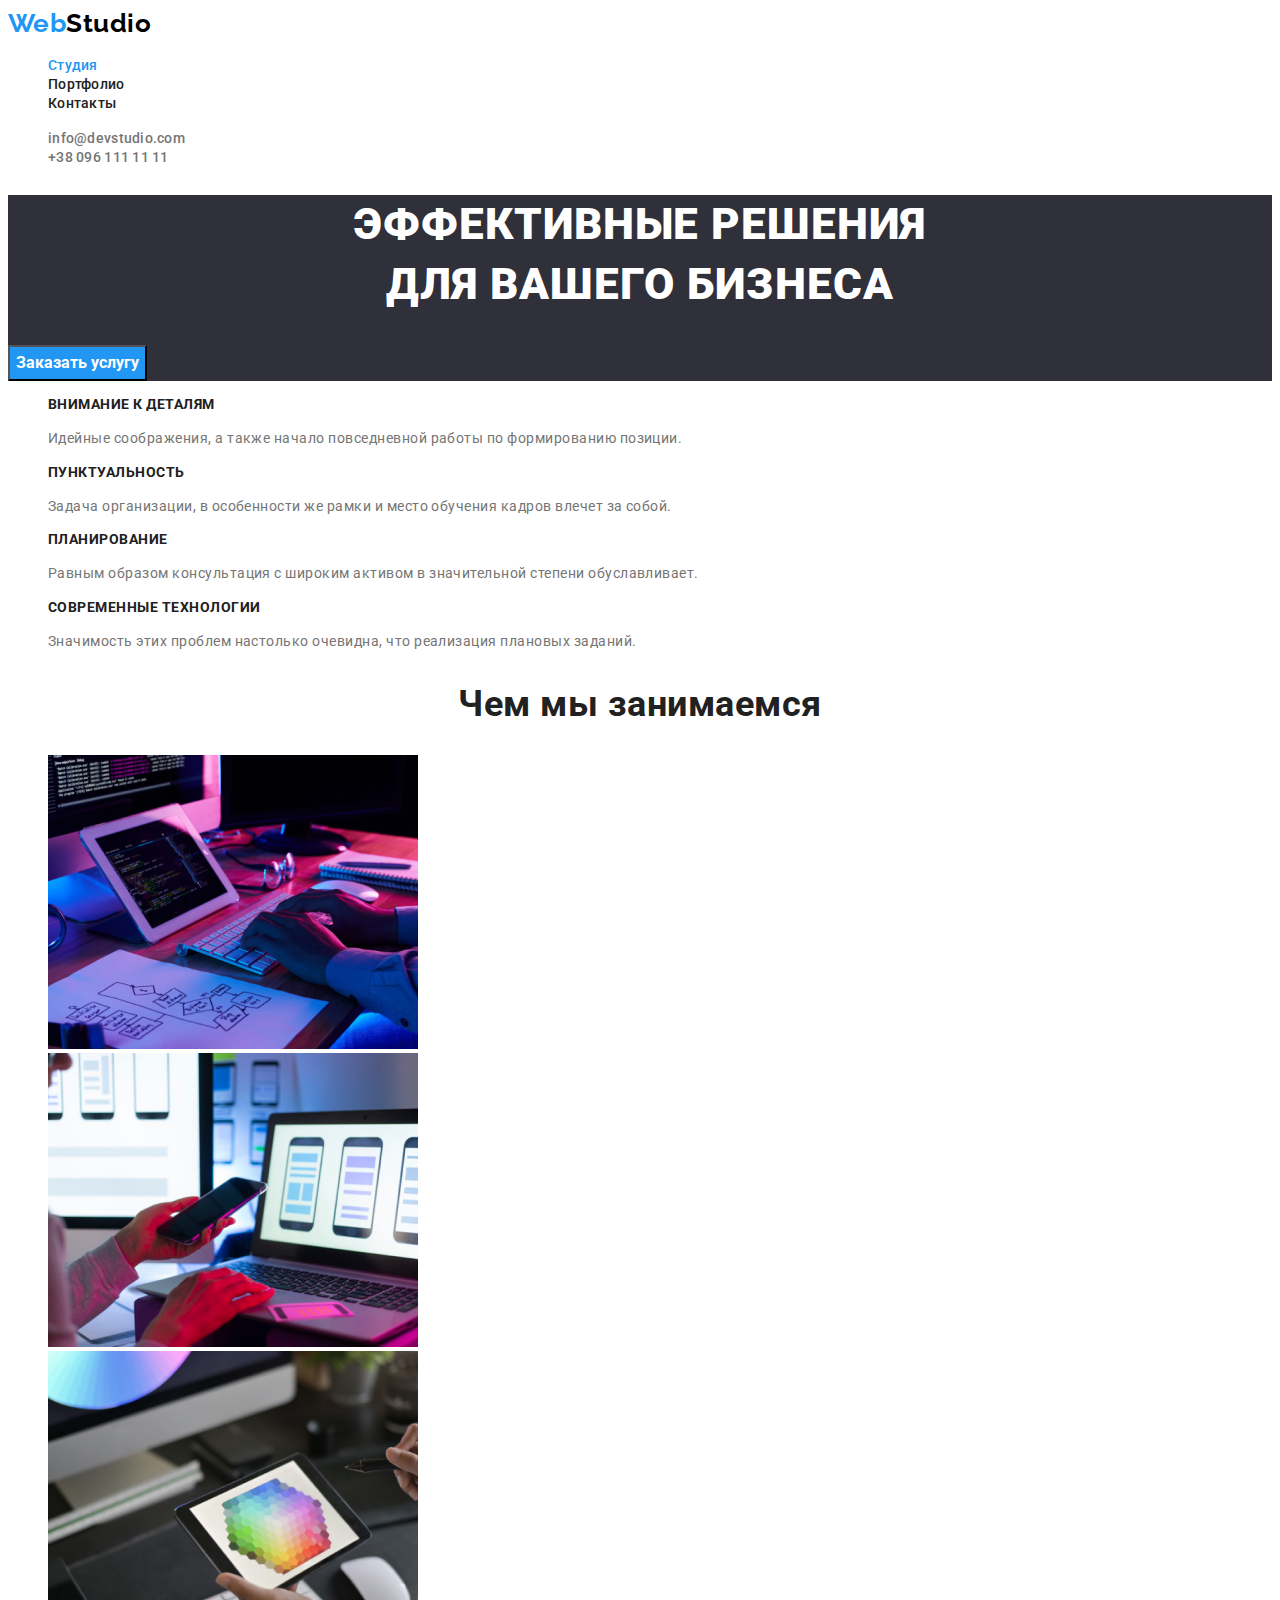
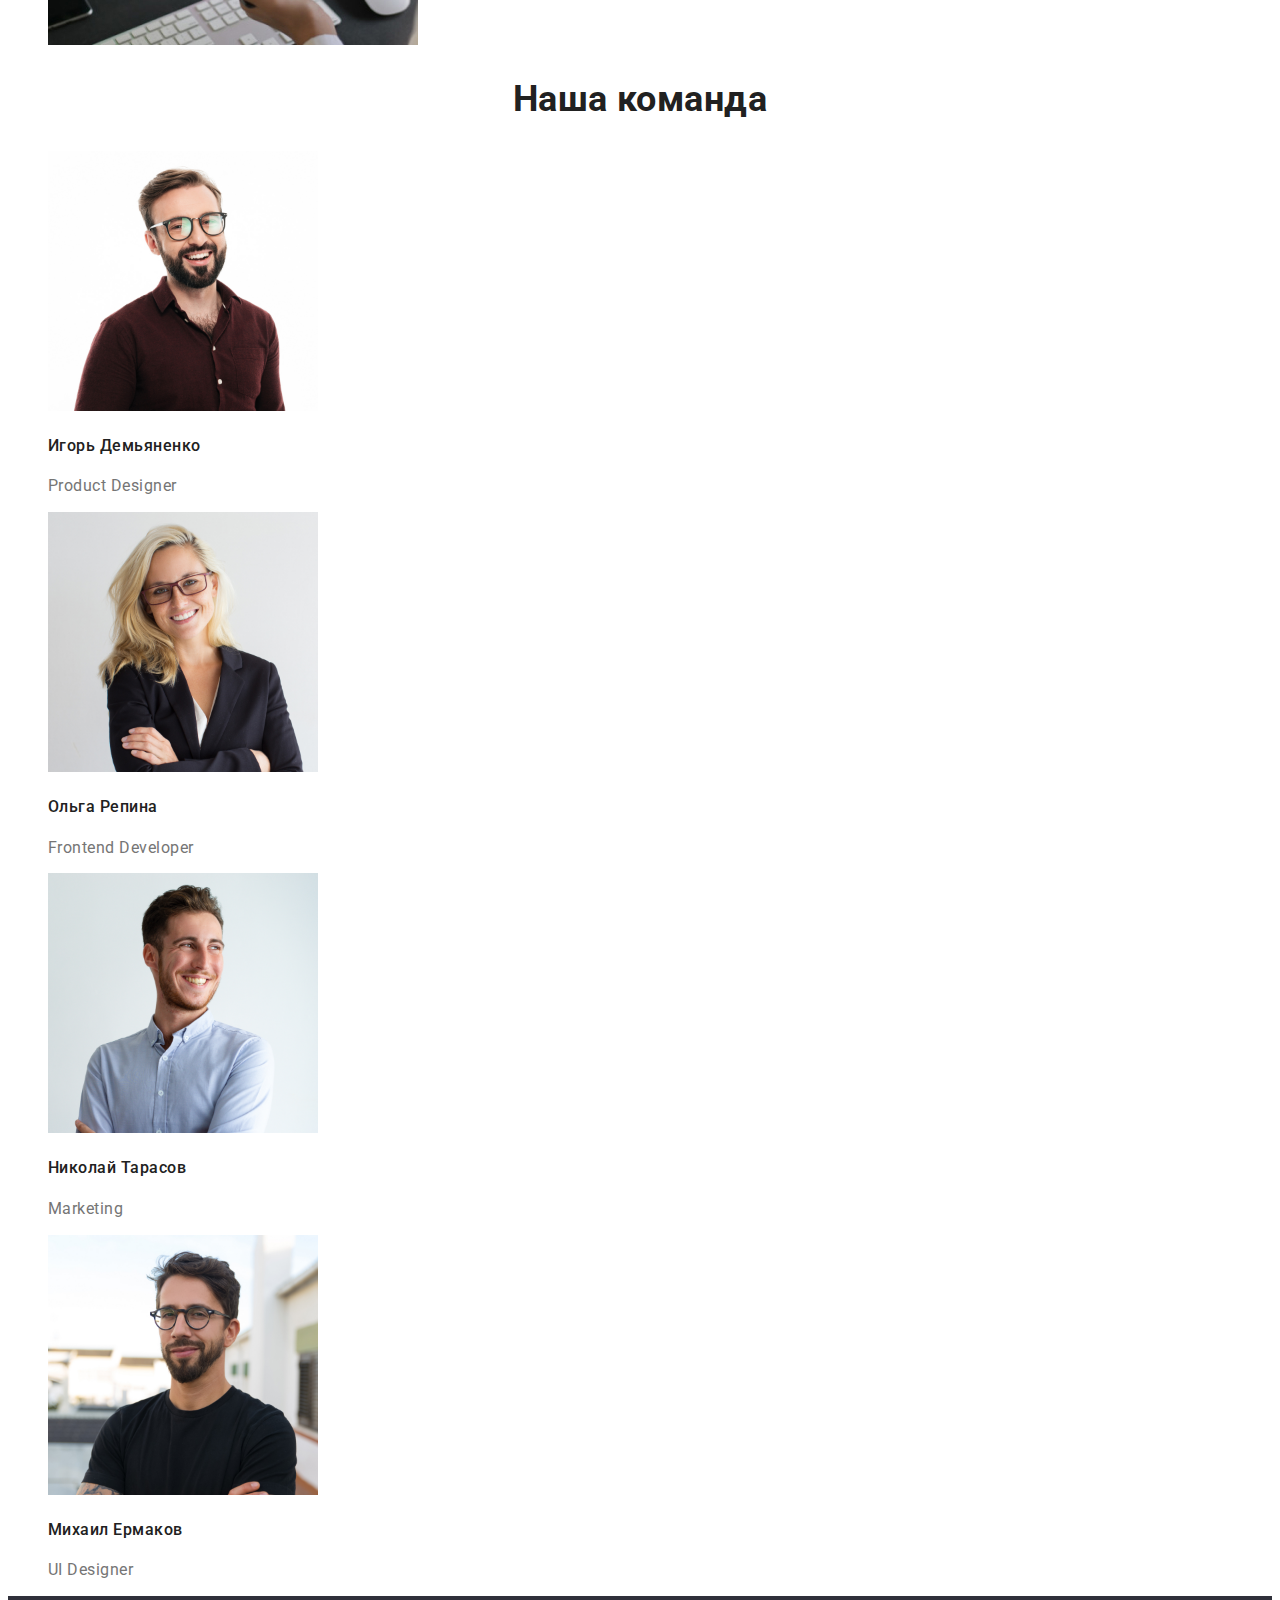
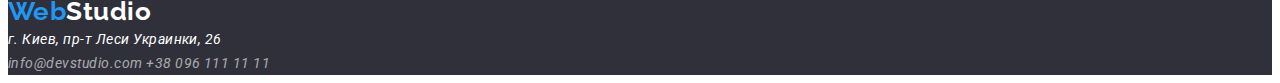
<file: index.html>
<!DOCTYPE html>
<html lang="ru">
<head>
    <meta charset="UTF-8" />
    <meta name="viewport" content="width=device-width, initial-scale=1.0" />
    <link rel="preconnect" href="https://fonts.gstatic.com">
    <link 
        href="https://fonts.googleapis.com/css2?family=Raleway:wght@700&family=Roboto:wght@400;500;700;900&display=swap"
        rel="stylesheet"
    >
    <link rel="stylesheet" href="./css/styles.css" />
    <title>WebStudio</title>
</head>

<body class="page">
    <!-- Шапка сайта -->
    <header>
        <nav>
            <a href="./index.html" class="head-logo logo">
                <span class="web-logo">Web</span>Studio
            </a>

            <ul class="site-nav list">
                <li><a href="./index.html" class="link current">Студия</a></li>
                <li><a href="./portfolio.html" class="link">Портфолио</a></li>
                <li><a href="" class="link">Контакты</a></li>
            </ul>
        </nav>

        <ul class="head-contacts list">
            <li><a href="malito:info@devstudio.com" class="link">info@devstudio.com</a></li>
            <li><a href="tel:+380961111111" class="link">+38 096 111 11 11</a></li>
        </ul>
    </header>

    <main>
        <!-- Hero -->
        <section class="hero">
            <h1 class="hero-title">Эффективные решения <br /> для вашего бизнеса</h1>
            <button class="button" type="button">Заказать услугу</button>
        </section>

        <!-- Характеристика компании -->
        <section class="section">
            <ul class="features-list list">
                <li>
                    <h3 class="title">Внимание к деталям</h3>
                    <p class="text">
                        Идейные соображения, а также начало повседневной работы по формированию позиции.
                    </p>
                </li>
                <li>
                    <h3 class="title">Пунктуальность</h3>
                    <p class="text">
                        Задача организации, в особенности же рамки и место обучения кадров влечет за собой.
                    </p>
                </li>
                <li>
                    <h3 class="title">Планирование</h3>
                    <p class="text">
                        Равным образом консультация с широким активом в значительной степени обуславливает.
                    </p>
                </li>
                <li>
                    <h3 class="title">Современные технологии</h3>
                    <p class="text">
                        Значимость этих проблем настолько очевидна, что реализация плановых заданий.
                    </p>
                </li>
            </ul>
        </section>

        <!-- Род деятельности -->
        <section class="section">
            <h2 class="section-title">Чем мы занимаемся</h2>
            <ul class="list">
                <li>
                    <img src="./images/box1.jpg" alt="Человек работает за ноутбуком с юз кейс диаграммой" width="370" height="294">
                </li>
                <li>
                    <img src="./images/box2.jpg" alt="Фото макета мобильного приложения на экране ноутбука" width="370" height="294">
                </li>
                <li>
                    <img src="./images/box3.jpg" alt="Планшет с палитрой цветов" width="370" height="294">
                </li>
            </ul>
        </section>

        <!-- Команда -->
        <section class="section">
            <h2 class="section-title">Наша команда</h2>
            <ul class="workers-list list">
                <li>
                    <img src="./images/img1.jpg" alt="Фото Игоря Демьяненко" width="270" height="260">
                    <h3 class="title">Игорь Демьяненко</h3>
                    <p class="text" lang="en">Product Designer</p>
                </li>
                <li>
                    <img src="./images/img2.jpg" alt="Фото Ольги Репиной" width="270" height="260">
                    <h3 class="title">Ольга Репина</h3>
                    <p class="text" lang="en">Frontend Developer</p>
                </li>
                <li>
                    <img src="./images/img3.jpg" alt="Фото Николая Тарасова" width="270" height="260">
                    <h3 class="title">Николай Тарасов</h3>
                    <p class="text" lang="en">Marketing</p>
                </li>
                <li>
                    <img src="./images/img4.jpg" alt="Фото Михаила Ермакова" width="270" height="260">
                    <h3 class="title">Михаил Ермаков</h3>
                    <p class="text" lang="en">UI Designer</p>
                </li>
            </ul>
        </section>
    </main>

    <!-- Footer -->
    <footer class="footer">
        <a href="./index.html" class="foot-logo logo">
            <span class="web-logo">Web</span>Studio
        </a>

        <address class="foot-address">
            г. Киев, пр-т Леси Украинки, 26
        </address>

        <address class="foot-contacts">
            <a href="malito:info@devstudio.com" class="link">info@devstudio.com</a>
            <a href="tel:+380961111111" class="link">+38 096 111 11 11</a>
        </address>
    </footer>
</body>
</html>
</file>
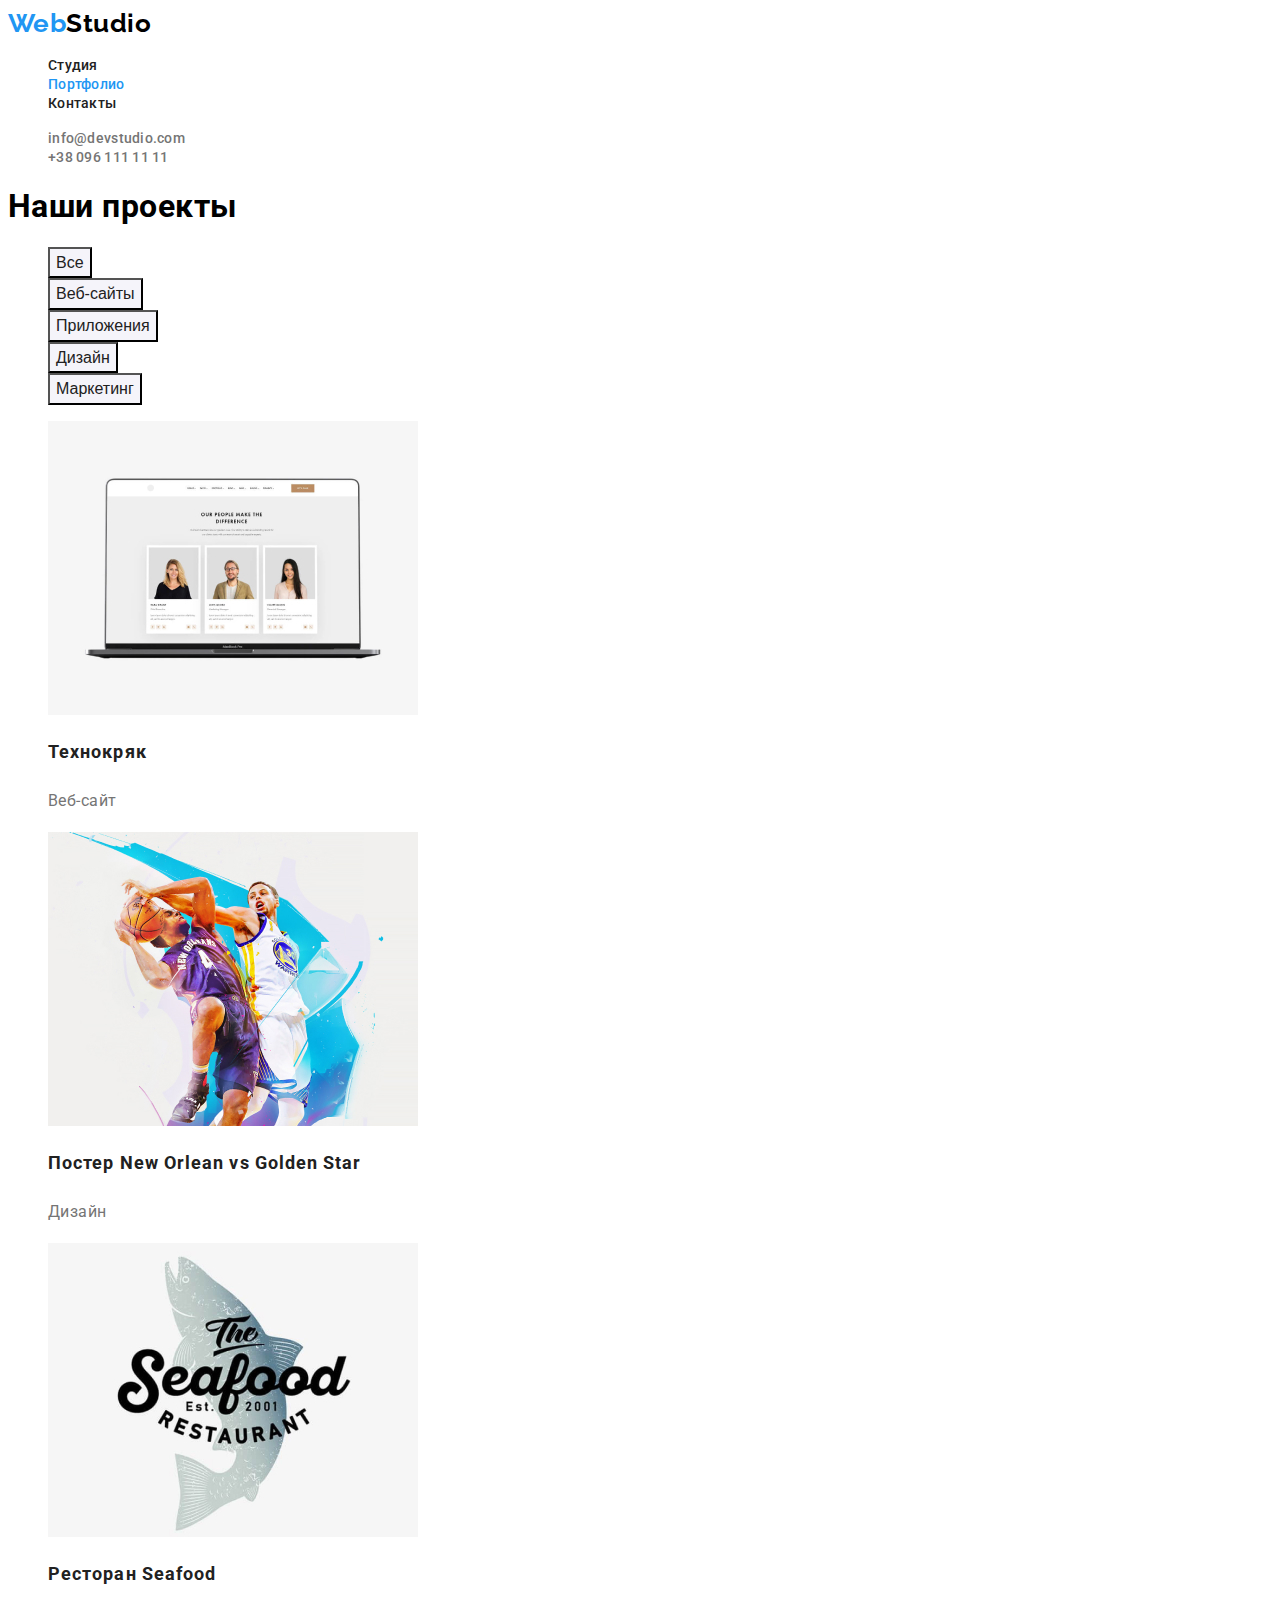
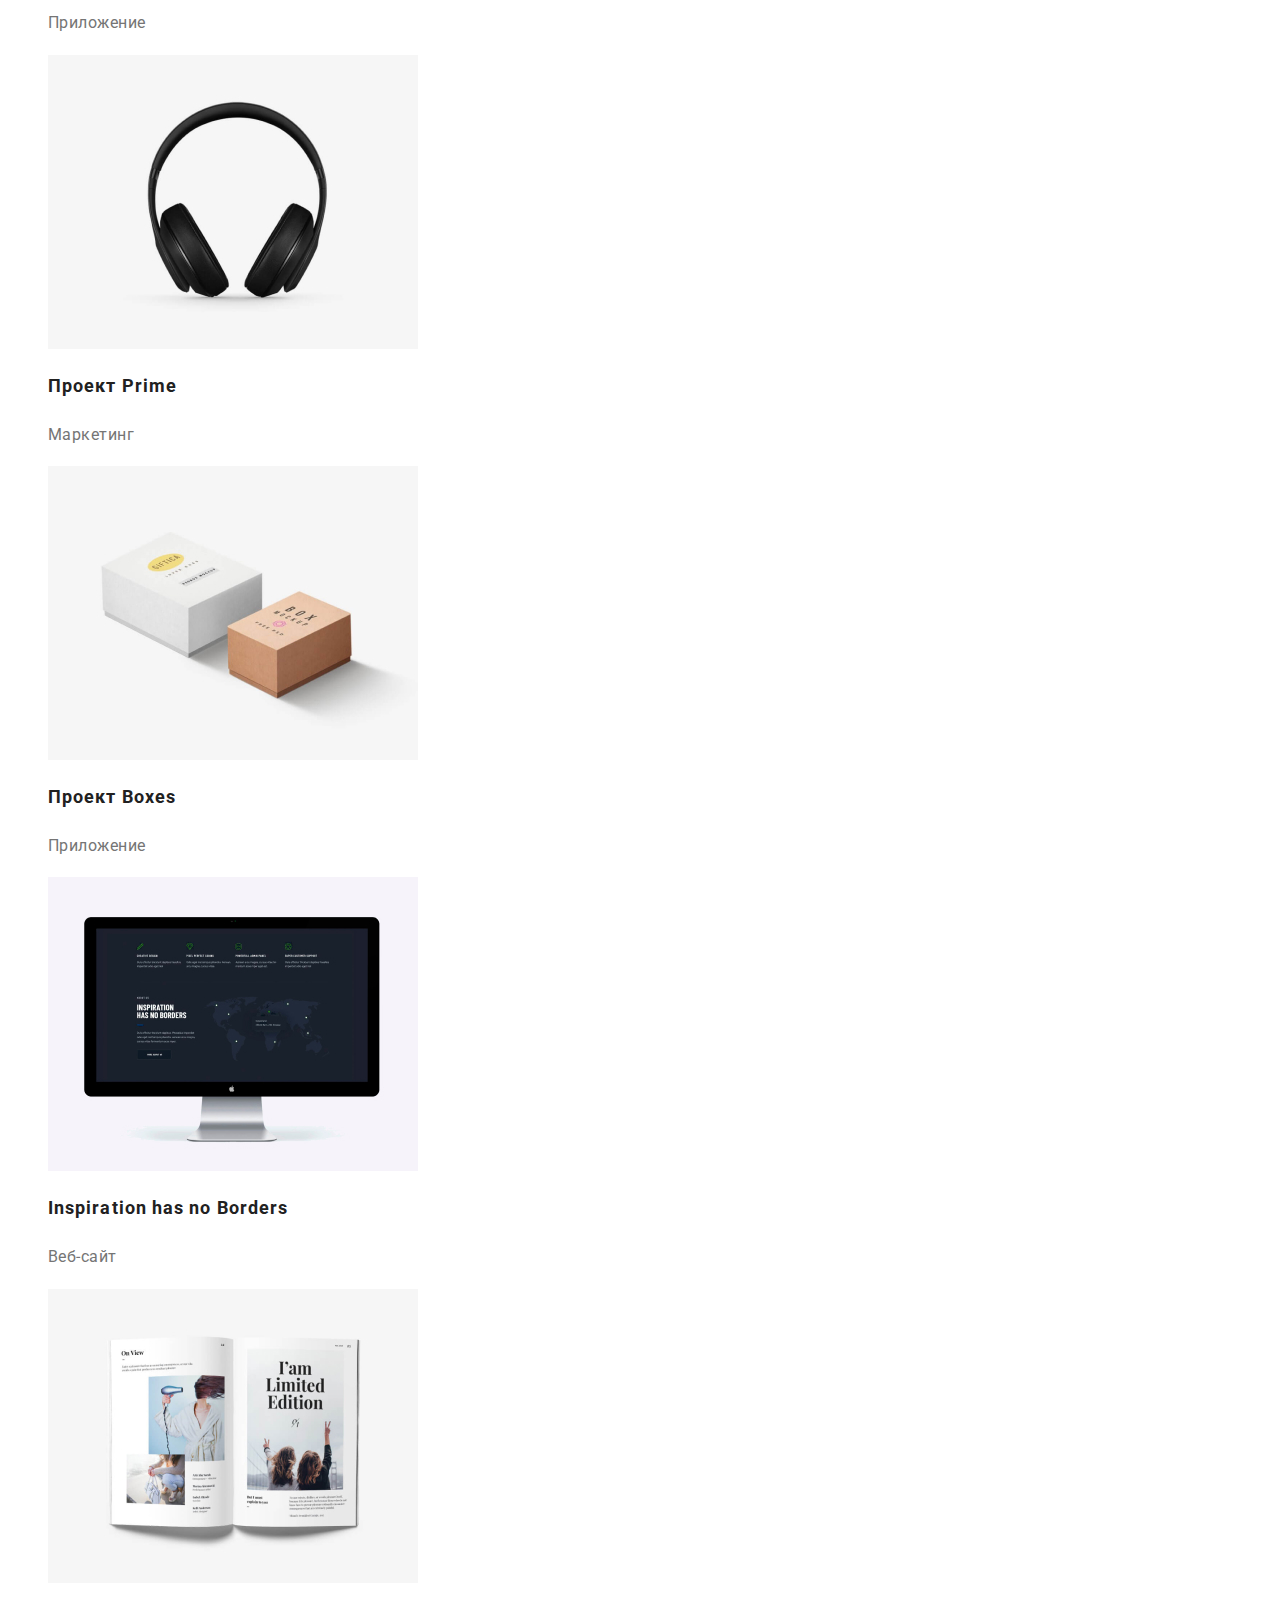
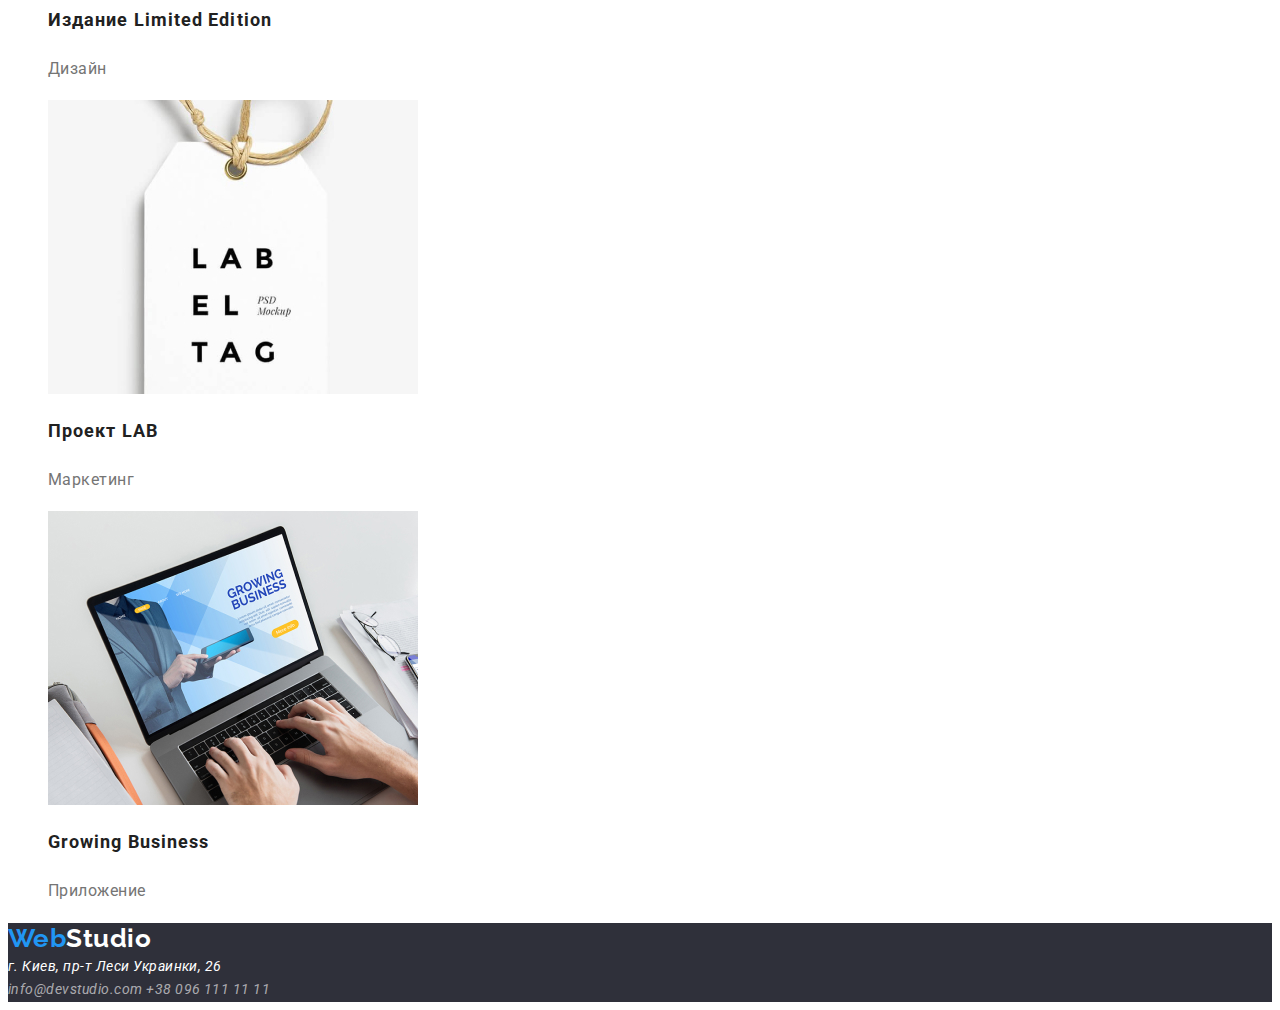
<file: portfolio.html>
<!DOCTYPE html>
<html lang="ru">
<head>
    <meta charset="UTF-8" />
    <meta name="viewport" content="width=device-width, initial-scale=1.0" />
    <link 
        href="https://fonts.googleapis.com/css2?family=Raleway:wght@700&family=Roboto:wght@400;500;700;900&display=swap"
        rel="stylesheet"
    >
    <link rel="stylesheet" href="./css/styles.css" />
    <title>Портфолио</title>
</head>

<body class="page">
    <!-- Шапка сайта -->
    <header>
        <nav>
            <a href="./index.html" class="head-logo logo">
                <span class="web-logo">Web</span>Studio
            </a>
    
            <ul class="site-nav list">
                <li><a href="./index.html" class="link">Студия</a></li>
                <li><a href="./portfolio.html" class="link current">Портфолио</a></li>
                <li><a href="" class="link">Контакты</a></li>
            </ul>
        </nav>
    
        <ul class="head-contacts list">
            <li>
                <a href="malito:info@devstudio.com" class="link">info@devstudio.com</a>
            </li>
            <li>
                <a href="tel:+380961111111" class="link">+38 096 111 11 11</a>
            </li>
        </ul>
    </header>

    <main>
    <!--Наши проекты-->
        <section>
            <h1 class="projects">Наши проекты</h1>
            <ul class="buttons-list list">
                <li>
                    <button type="button">Все</button>
                </li>
                <li>
                    <button type="button">Веб-сайты</button>
                </li>
                <li>
                    <button type="button">Приложения</button>
                </li>
                <li>
                    <button type="button">Дизайн</button>
                </li>
                <li>
                    <button type="button">Маркетинг</button>
                </li>
            </ul>

            <ul class="projects-list list">
                <li>
                    <img src="./images/portfolio1.jpg" alt="Ноутбук с картинкой веб-сайта" width="370" height="294">
                    <h2 class="title">Технокряк</h2>
                    <p class="text">Веб-сайт</p>
                </li>
                <li>
                    <img src="./images/portfolio2.jpg" alt="Два игрока баскетбола в разгар игры" width="370" height="294">
                    <h2 class="title">Постер New Orlean vs Golden Star</h2>
                    <p class="text">Дизайн</p>
                </li>
                <li>
                    <img src="./images/portfolio3.jpg" alt="Лого ресторана" width="370" height="294">
                    <h2 class="title">Ресторан Seafood</h2>
                    <p class="text">Приложение</p>
                </li>
                <li>
                    <img src="./images/portfolio4.jpg" alt="Наушники" width="370" height="294">
                    <h2 class="title">Проект Prime</h2>
                    <p class="text">Маркетинг</p>
                </li>
                <li>
                    <img src="./images/portfolio5.jpg" alt="Белая и розовая коробки" width="370" height="294">
                    <h2 class="title">Проект Boxes</h2>
                    <p class="text">Приложение</p>
                </li>
                <li>
                    <img src="./images/portfolio6.jpg" alt="Монитор компьютера" width="370" height="294">
                    <h2 class="title">Inspiration has no Borders</h2>
                    <p class="text">Веб-сайт</p>
                </li>
                <li>
                    <img src="./images/portfolio7.jpg" alt="Разворот журнала" width="370" height="294">
                    <h2 class="title">Издание Limited Edition</h2>
                    <p class="text">Дизайн</p>
                </li>
                <li>
                    <img src="./images/portfolio8.jpg" alt="Бирка с логотипом" width="370" height="294">
                    <h2 class="title">Проект LAB</h2>
                    <p class="text">Маркетинг</p>
                </li>
                <li>
                    <img src="./images/portfolio9.jpg" alt="Человек работает за ноутбуком" width="370" height="294">
                    <h2 class="title">Growing Business</h2>
                    <p class="text">Приложение</p>
                </li>
            </ul>
        </section>
    </main>
    
    <!-- Footer -->
    <footer class="footer">
        <a href="./index.html" class="foot-logo logo">
            <span class="web-logo">Web</span>Studio
        </a>
    
        <address class="foot-address">
            г. Киев, пр-т Леси Украинки, 26
        </address>
    
        <address class="foot-contacts"> 
            <a href="malito:info@devstudio.com" class="link">info@devstudio.com</a>
            <a href="tel:+380961111111" class="link">+38 096 111 11 11</a>
        </address>
    </footer>
</body>
</html>
</file>
<file: css/styles.css>
/* 
main background #ffffff
hero and footer
background      #2f303a
accent, "Web"   #2196f3
"Studio"        #000000
headers         #212121
text            #757575
footer contacts #fff 60% 
portfolio button 
background      #f5f4fa
*/

:root {
  --primary-white-color: #fff;
  --secondary-background-color: #2f303a;
  --accent-color: #2196f3;
  --headers-color: #212121;
  --text-color: #757575;
  --portfolio-button-background: #f5f4fa;
  --black-text-color: #000;
}

.page {
  color: var(--text-color);
  background-color: var(--primary-white-color);
  font-family: Roboto, sans-serif;
  letter-spacing: 0.03em;
}

/*h2,
h3 {
  color: #212121;
}*/

.list {
  list-style: none;
}

/* HEADER */
/* Logo */
.logo {
  font-family: Raleway, sans-serif;
  font-weight: 700;
  font-size: 26px;
  line-height: 1.19;
  text-decoration: none;
}

.web-logo {
  color: var(--accent-color);
}

/* header logo */
.head-logo {
  color: var(--black-text-color);
}

/* site navigation */
.site-nav .link {
  color: var(--headers-color);

  font-weight: 500;
  font-size: 14px;
  line-height: 1.14;
  letter-spacing: 0.02em;
  text-decoration: none;
}

.site-nav .link:hover,
.site-nav .link:focus {
  color: var(--accent-color);
}

.site-nav .link.current {
  color: var(--accent-color);
}

.head-contacts .link {
  color: var(--text-color);

  font-weight: 500;
  font-size: 14px;
  line-height: 1.14;
  letter-spacing: 0.02em;
  text-decoration: none;
}

.head-contacts .link:hover,
.head-contacts .link:focus {
  color: var(--accent-color);
}

/* MAIN */
/* Hero */
.hero {
  background-color: var(--secondary-background-color);
  letter-spacing: 0.06em;
}

.hero-title {
  color: var(--primary-white-color);
  font-weight: 900;
  font-size: 44px;
  line-height: 1.36;
  text-align: center;
  text-transform: uppercase;
}

.button {
  background-color: var(--accent-color);
  color: var(--primary-white-color);

  font-family: inherit;
  font-weight: 700;
  font-size: 16px;
  line-height: 1.9;

  cursor: pointer;
}

/* Характеристика компании */
.features-list .title {
  color: var(--headers-color);

  font-weight: 700;
  font-size: 14px;
  line-height: 1.14;
  text-transform: uppercase;
}

.features-list .text {
  font-size: 14px;
  line-height: 1.7;
}

/*  Род деятельности */
.section-title {
  color: var(--headers-color);

  font-weight: 700;
  font-size: 36px;
  line-height: 1.16;
  text-align: center;
}

/* Команда */
.workers-list .title {
  color: var(--headers-color);

  font-weight: 500;
  font-size: 16px;
  line-height: 1.9;
}

.workers-list .text {
  font-size: 16px;
  line-height: 1.18;
}

/* FOOTER */
.footer {
  background-color: var(--secondary-background-color);

  font-size: 14px;
  line-height: 1.7;
}
/* footer logo */
.foot-logo {
  color: var(--primary-white-color);
}

.foot-address {
  color: var(--primary-white-color);
}

.foot-contacts .link {
  color: rgba(255, 255, 255, 0.6);
  text-decoration: none;
}

.foot-contacts .link:hover,
.foot-contacts .link:focus {
  color: var(--accent-color);
}

/* PORTFOLIO */
.buttons-list button {
  color: var(--headers-color);
  background-color: var(--portfolio-button-background);

  font-weight: 500;
  font-size: 16px;
  line-height: 1.6;

  cursor: pointer;
}

.buttons-list button:hover,
.buttons-list button:focus {
  color: var(--primary-white-color);
  background-color: var(--accent-color);
}

.projects {
  color: var(--black-text-color);
}
.projects-list .title {
  color: var(--headers-color);

  font-weight: 700;
  font-size: 18px;
  line-height: 2;
  letter-spacing: 0.06em;
}

.projects-list .text {
  font-size: 16px;
  line-height: 1.9;
}
</file>
